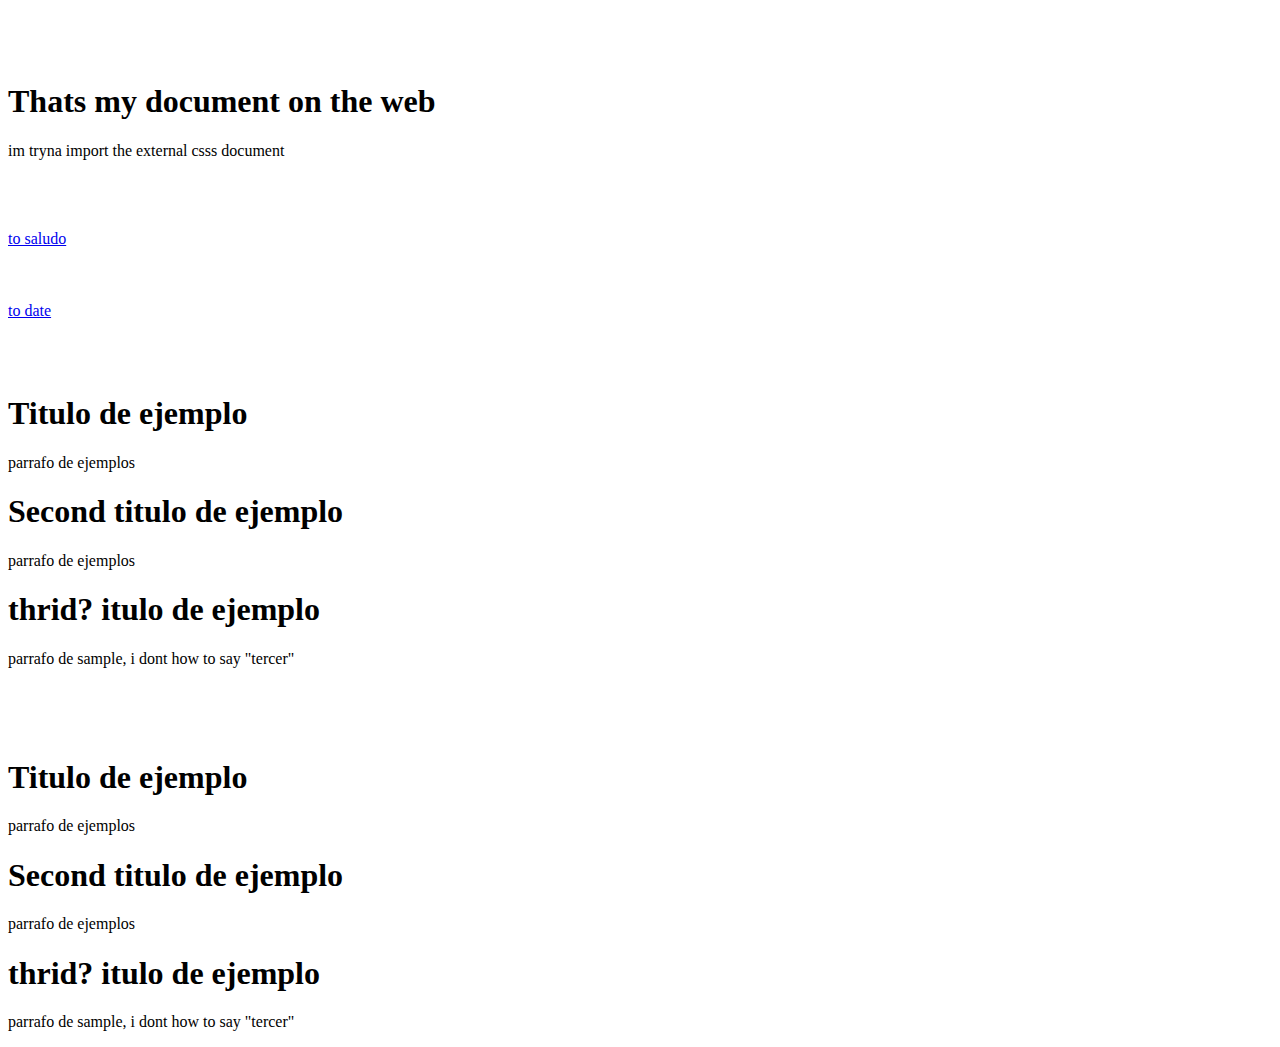
<file: firstWebSite/templates/index.html>
<!DOCTYPE html>
<html>
    <head>
        <meta charset="utf-8">
        <link rel="stylesheet" href="https://bootswatch.com/4/superhero/bootstrap.min.css" type="text/css"/>
    </head>
    <body>
        <div class="container">
            <div class="container">
                <br>
                <br>
                <br>
            </div>
            <div class="jumbotron text-center">
                <h1>Thats my document on the web</h1>
                <p >im tryna import the external csss document</p>
            </div>
            <div class="container">
                <br>
                <br>
                <br>
            </div>
            <div class="container">
                <a href="saludo/" class="btn btn-success btn-block">to saludo</a>
            </div>
            <div class="container">
                <br>
                <br>
                <br>
            </div>
            <div class="container">
                <a href="date/" class="btn btn-success btn-block">to date</a>
            </div>
            <div class="container">
                <br>
                <br>
                <br>
            </div>
            <div class="row">
                <div class="col-md-4 text-center">
                    <h1>Titulo de ejemplo</h1>
                    <p class="jumbotron">parrafo de ejemplos</p>
                </div>
                <div class="col-md-4 text-center">
                    <h1>Second titulo de ejemplo</h1>
                    <p class="jumbotron">parrafo de ejemplos</p>
                </div>
                <div class="col-md-4 text-center">
                    <h1>thrid? itulo de ejemplo</h1>
                    <p class="jumbotron">parrafo de sample, i dont how to say "tercer"</p>
                </div>
            </div>
            <div class="container">
                <br>
                <br>
                <br>
            </div>
            <div class="row">
                <div class="col-md-4 text-center">
                    <h1>Titulo de ejemplo</h1>
                    <p>parrafo de ejemplos</p>
                </div>
                <div class="col-md-4 text-center">
                    <h1>Second titulo de ejemplo</h1>
                    <p>parrafo de ejemplos</p>
                </div>
                <div class="col-md-4 text-center">
                    <h1>thrid? itulo de ejemplo</h1>
                    <p>parrafo de sample, i dont how to say "tercer"</p>
                </div>
            </div>

            
        </div>
    </body>
</html>
</file>
